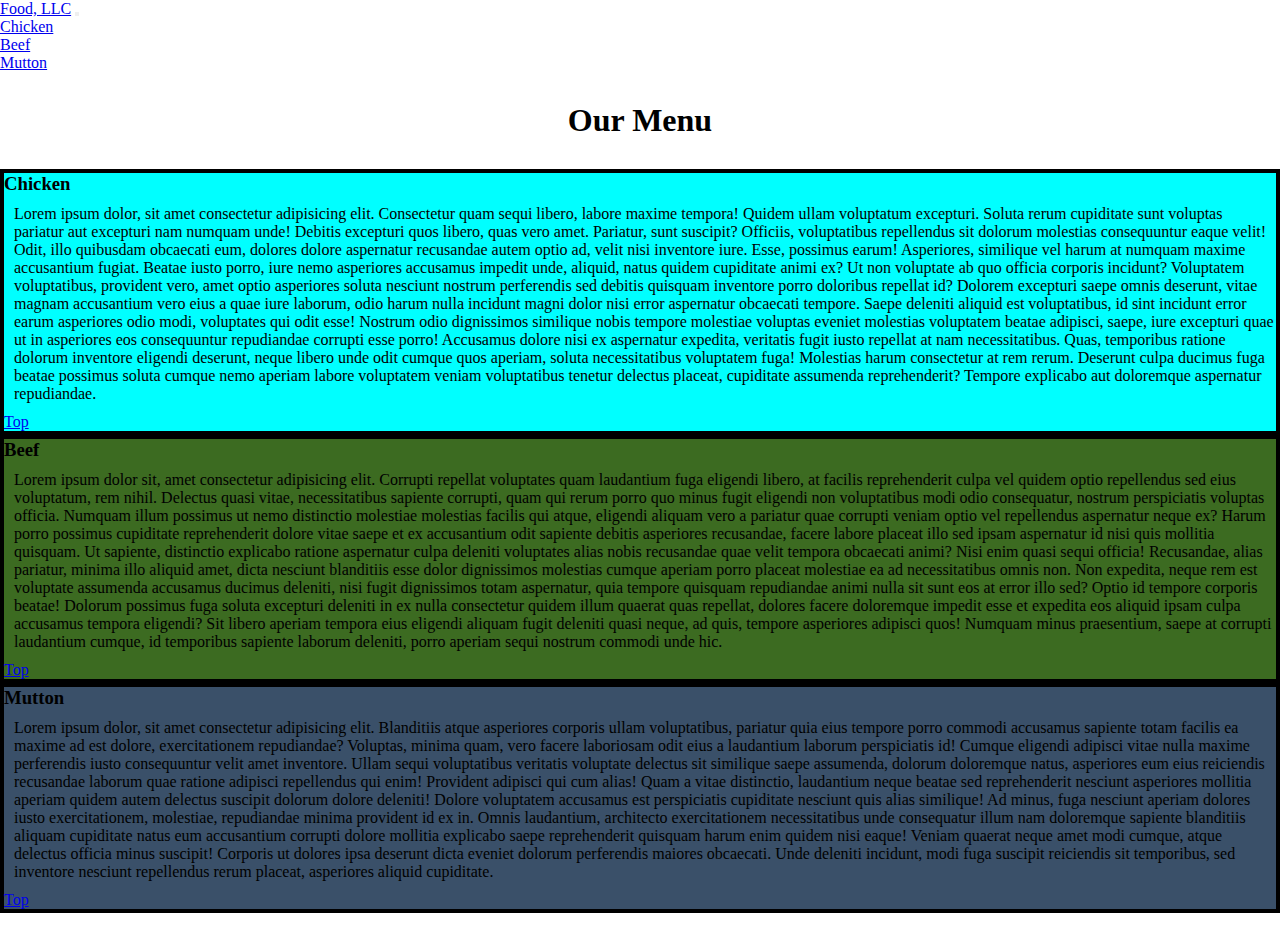
<file: module3_solution/index.html>
<!DOCTYPE html>
<html lang="en">
<head>
    <meta charset="UTF-8">
    <meta name="viewport" content="width=device-width, initial-scale=1.0">
    <title>Mod 3 Solution</title>
    <link href="https://cdn.jsdelivr.net/npm/bootstrap@5.0.2/dist/css/bootstrap.min.css" rel="stylesheet" integrity="sha384-EVSTQN3/azprG1Anm3QDgpJLIm9Nao0Yz1ztcQTwFspd3yD65VohhpuuCOmLASjC" crossorigin="anonymous">
    <link rel="stylesheet" href="style.css">
</head>
<body>
    <nav class="navbar navbar-expand-lg navbar-dark bg-dark">
        <div class="container-fluid">
          <a class="navbar-brand" href="#">Food, LLC</a>
          <button class="navbar-toggler" type="button" data-bs-toggle="collapse" data-bs-target="#navbarSupportedContent" aria-controls="navbarSupportedContent" aria-expanded="false" aria-label="Toggle navigation">
            <span class="navbar-toggler-icon"></span>
          </button>
          <div class="collapse navbar-collapse visible-xs" id="navbarSupportedContent">
            <ul class="navbar-nav me-auto mb-2 mb-lg-0 d-lg-none text-center">
              <li class="nav-item">
                <a class="nav-link" aria-current="page" href="#para1">Chicken</a>
              </li>
              <li class="nav-item">
                <a class="nav-link " aria-current="page" href="#para2">Beef</a>
              </li>
              <li class="nav-item">
                <a class="nav-link " aria-current="page" href="#para3">Mutton</a>
              </li>
            </form>
          </div>
        </div>
      </nav>
    <h1>Our Menu</h1>
    <div id="main" class="container-fluid">
        <div class="row">
            <div id="para1" class="col-lg-12 col-sm-8">
                <h3 class="text-center">Chicken</h3>
            <p>Lorem ipsum dolor, sit amet consectetur adipisicing elit. Consectetur quam sequi libero, labore maxime tempora! Quidem ullam voluptatum excepturi. Soluta rerum cupiditate sunt voluptas pariatur aut excepturi nam numquam unde! Debitis excepturi quos libero, quas vero amet. Pariatur, sunt suscipit? Officiis, voluptatibus repellendus sit dolorum molestias consequuntur eaque velit! Odit, illo quibusdam obcaecati eum, dolores dolore aspernatur recusandae autem optio ad, velit nisi inventore iure. Esse, possimus earum! Asperiores, similique vel harum at numquam maxime accusantium fugiat. Beatae iusto porro, iure nemo asperiores accusamus impedit unde, aliquid, natus quidem cupiditate animi ex? Ut non voluptate ab quo officia corporis incidunt? Voluptatem voluptatibus, provident vero, amet optio asperiores soluta nesciunt nostrum perferendis sed debitis quisquam inventore porro doloribus repellat id? Dolorem excepturi saepe omnis deserunt, vitae magnam accusantium vero eius a quae iure laborum, odio harum nulla incidunt magni dolor nisi error aspernatur obcaecati tempore. Saepe deleniti aliquid est voluptatibus, id sint incidunt error earum asperiores odio modi, voluptates qui odit esse! Nostrum odio dignissimos similique nobis tempore molestiae voluptas eveniet molestias voluptatem beatae adipisci, saepe, iure excepturi quae ut in asperiores eos consequuntur repudiandae corrupti esse porro! Accusamus dolore nisi ex aspernatur expedita, veritatis fugit iusto repellat at nam necessitatibus. Quas, temporibus ratione dolorum inventore eligendi deserunt, neque libero unde odit cumque quos aperiam, soluta necessitatibus voluptatem fuga! Molestias harum consectetur at rem rerum. Deserunt culpa ducimus fuga beatae possimus soluta cumque nemo aperiam labore voluptatem veniam voluptatibus tenetur delectus placeat, cupiditate assumenda reprehenderit? Tempore explicabo aut doloremque aspernatur repudiandae.</p>
            <a href="#top">Top</a>
          </div>
        <div id="para2" class="col-lg-12 col-sm-8">
            <h3 class="text-center">Beef</h3>
            <p>Lorem ipsum dolor sit, amet consectetur adipisicing elit. Corrupti repellat voluptates quam laudantium fuga eligendi libero, at facilis reprehenderit culpa vel quidem optio repellendus sed eius voluptatum, rem nihil. Delectus quasi vitae, necessitatibus sapiente corrupti, quam qui rerum porro quo minus fugit eligendi non voluptatibus modi odio consequatur, nostrum perspiciatis voluptas officia. Numquam illum possimus ut nemo distinctio molestiae molestias facilis qui atque, eligendi aliquam vero a pariatur quae corrupti veniam optio vel repellendus aspernatur neque ex? Harum porro possimus cupiditate reprehenderit dolore vitae saepe et ex accusantium odit sapiente debitis asperiores recusandae, facere labore placeat illo sed ipsam aspernatur id nisi quis mollitia quisquam. Ut sapiente, distinctio explicabo ratione aspernatur culpa deleniti voluptates alias nobis recusandae quae velit tempora obcaecati animi? Nisi enim quasi sequi officia! Recusandae, alias pariatur, minima illo aliquid amet, dicta nesciunt blanditiis esse dolor dignissimos molestias cumque aperiam porro placeat molestiae ea ad necessitatibus omnis non. Non expedita, neque rem est voluptate assumenda accusamus ducimus deleniti, nisi fugit dignissimos totam aspernatur, quia tempore quisquam repudiandae animi nulla sit sunt eos at error illo sed? Optio id tempore corporis beatae! Dolorum possimus fuga soluta excepturi deleniti in ex nulla consectetur quidem illum quaerat quas repellat, dolores facere doloremque impedit esse et expedita eos aliquid ipsam culpa accusamus tempora eligendi? Sit libero aperiam tempora eius eligendi aliquam fugit deleniti quasi neque, ad quis, tempore asperiores adipisci quos! Numquam minus praesentium, saepe at corrupti laudantium cumque, id temporibus sapiente laborum deleniti, porro aperiam sequi nostrum commodi unde hic.</p>
            <a href="#top">Top</a>
          </div>
        <div id="para3" class="col-lg-12 col-sm-8">
            <h3 class="text-center">Mutton</h3>
            <p>Lorem ipsum dolor, sit amet consectetur adipisicing elit. Blanditiis atque asperiores corporis ullam voluptatibus, pariatur quia eius tempore porro commodi accusamus sapiente totam facilis ea maxime ad est dolore, exercitationem repudiandae? Voluptas, minima quam, vero facere laboriosam odit eius a laudantium laborum perspiciatis id! Cumque eligendi adipisci vitae nulla maxime perferendis iusto consequuntur velit amet inventore. Ullam sequi voluptatibus veritatis voluptate delectus sit similique saepe assumenda, dolorum doloremque natus, asperiores eum eius reiciendis recusandae laborum quae ratione adipisci repellendus qui enim! Provident adipisci qui cum alias! Quam a vitae distinctio, laudantium neque beatae sed reprehenderit nesciunt asperiores mollitia aperiam quidem autem delectus suscipit dolorum dolore deleniti! Dolore voluptatem accusamus est perspiciatis cupiditate nesciunt quis alias similique! Ad minus, fuga nesciunt aperiam dolores iusto exercitationem, molestiae, repudiandae minima provident id ex in. Omnis laudantium, architecto exercitationem necessitatibus unde consequatur illum nam doloremque sapiente blanditiis aliquam cupiditate natus eum accusantium corrupti dolore mollitia explicabo saepe reprehenderit quisquam harum enim quidem nisi eaque! Veniam quaerat neque amet modi cumque, atque delectus officia minus suscipit! Corporis ut dolores ipsa deserunt dicta eveniet dolorum perferendis maiores obcaecati. Unde deleniti incidunt, modi fuga suscipit reiciendis sit temporibus, sed inventore nesciunt repellendus rerum placeat, asperiores aliquid cupiditate.</p>
            <a href="#top">Top</a>
          </div>
    </div>
    </div>
    <script src="https://cdn.jsdelivr.net/npm/@popperjs/core@2.9.2/dist/umd/popper.min.js" integrity="sha384-IQsoLXl5PILFhosVNubq5LC7Qb9DXgDA9i+tQ8Zj3iwWAwPtgFTxbJ8NT4GN1R8p" crossorigin="anonymous"></script>
    <script src="https://cdn.jsdelivr.net/npm/bootstrap@5.0.2/dist/js/bootstrap.min.js" integrity="sha384-cVKIPhGWiC2Al4u+LWgxfKTRIcfu0JTxR+EQDz/bgldoEyl4H0zUF0QKbrJ0EcQF" crossorigin="anonymous"></script>
</body>
</html>
</file>
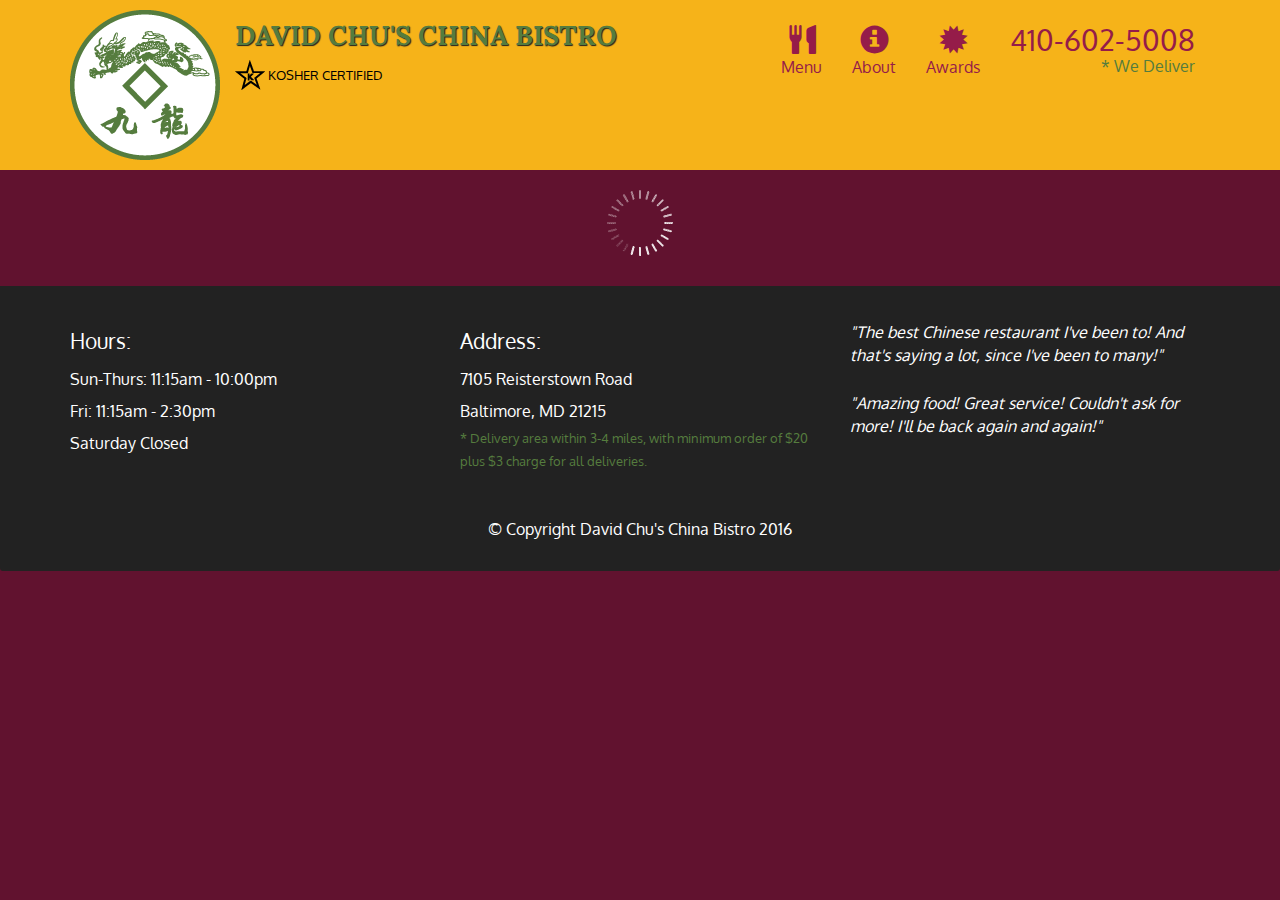
<file: Module5_solution/index.html>
<!doctype html>
<html lang="en">
  <head>
    <meta charset="utf-8">
    <meta http-equiv="X-UA-Compatible" content="IE=edge">
    <meta name="viewport" content="width=device-width, initial-scale=1">
    <title>David Chu's China Bistro</title>
    <link rel="stylesheet" href="css/bootstrap.min.css">
    <link rel="stylesheet" href="css/styles.css">
    <link href='https://fonts.googleapis.com/css?family=Oxygen:400,300,700' rel='stylesheet' type='text/css'>
    <link href='https://fonts.googleapis.com/css?family=Lora' rel='stylesheet' type='text/css'>
  </head>
<body>
  <header>
    <nav id="header-nav" class="navbar navbar-default">
      <div class="container">
        <div class="navbar-header">
          <a href="index.html" class="pull-left visible-md visible-lg">
            <div id="logo-img" alt="Logo image"></div>
          </a>

          <div class="navbar-brand">
            <a href="index.html"><h1>David Chu's China Bistro</h1></a>
            <p>
              <img src="images/star-k-logo.png" alt="Kosher certification">
              <span>Kosher Certified</span>
            </p>
          </div>

          <button id="navbarToggle" type="button" class="navbar-toggle collapsed" data-toggle="collapse" data-target="#collapsable-nav" aria-expanded="false">
            <span class="sr-only">Toggle navigation</span>
            <span class="icon-bar"></span>
            <span class="icon-bar"></span>
            <span class="icon-bar"></span>
          </button>
        </div>
        
        <div id="collapsable-nav" class="collapse navbar-collapse">
           <ul id="nav-list" class="nav navbar-nav navbar-right">
            <li id="navHomeButton" class="visible-xs active">
              <a href="index.html">
                <span class="glyphicon glyphicon-home"></span> Home</a>
            </li>
            <li id="navMenuButton">
              <a href="#" onclick="$dc.loadMenuCategories();">
                <span class="glyphicon glyphicon-cutlery"></span><br class="hidden-xs"> Menu</a>
            </li>
            <li>
              <a href="#">
                <span class="glyphicon glyphicon-info-sign"></span><br class="hidden-xs"> About</a>
            </li>
            <li>
              <a href="#">
                <span class="glyphicon glyphicon-certificate"></span><br class="hidden-xs"> Awards</a>
            </li>
            <li id="phone" class="hidden-xs">
              <a href="tel:410-602-5008">
                <span>410-602-5008</span></a><div>* We Deliver</div>
            </li>
          </ul><!-- #nav-list -->
        </div><!-- .collapse .navbar-collapse -->
      </div><!-- .container -->
    </nav><!-- #header-nav -->
  </header>

  <div id="call-btn" class="visible-xs">
    <a class="btn" href="tel:410-602-5008">
    <span class="glyphicon glyphicon-earphone"></span>
    410-602-5008
    </a>
  </div>
  <div id="xs-deliver" class="text-center visible-xs">* We Deliver</div>

  <div id="main-content" class="container"></div>

  <footer class="panel-footer">
    <div class="container">
      <div class="row">
        <section id="hours" class="col-sm-4">
          <span>Hours:</span><br>
          Sun-Thurs: 11:15am - 10:00pm<br>
          Fri: 11:15am - 2:30pm<br>
          Saturday Closed
          <hr class="visible-xs">
        </section>
        <section id="address" class="col-sm-4">
          <span>Address:</span><br>
          7105 Reisterstown Road<br>
          Baltimore, MD 21215
          <p>* Delivery area within 3-4 miles, with minimum order of $20 plus $3 charge for all deliveries.</p>
          <hr class="visible-xs">
        </section>
        <section id="testimonials" class="col-sm-4">
          <p>"The best Chinese restaurant I've been to! And that's saying a lot, since I've been to many!"</p>
          <p>"Amazing food! Great service! Couldn't ask for more! I'll be back again and again!"</p>
        </section>
      </div>
      <div class="text-center">&copy; Copyright David Chu's China Bistro 2016</div>
    </div>
  </footer>

  <!-- jQuery (Bootstrap JS plugins depend on it) -->
  <script src="js/jquery-2.1.4.min.js"></script>
  <script src="js/bootstrap.min.js"></script>
  <script src="js/ajax-utils.js"></script>
  <script src="js/script.js"></script>
</body>
</html>
</file>
<file: module3_solution/style.css>
* {
    margin: 0;
    padding: 0;
    box-sizing: border-box;
}
#main {
    margin: 30px 0px 30px 0px;
    display: grid;

}
h1 {
    margin-top: 30px;
    text-align: center;
}
p {
    padding: 10px 0px 10px 10px;
    font-family: cursive;
}
.row { 
    row-gap: 20px;
}
#para1 {
    background-color: aqua;
    border: 4px solid black;
    margin: auto;
}
#para2 {
    background-color: rgb(60, 107, 33);
    border: 4px solid black;
    margin: auto;
}
#para3 {
    background-color: rgb(58, 80, 105);
    border: 4px solid black;
    margin: auto;
}
</file>
<file: Module5_solution/css/styles.css>
body {
  font-size: 16px;
  color: #fff;
  background-color: #61122f;
  font-family: 'Oxygen', sans-serif;
}

/** HEADER **/
#header-nav {
  background-color: #f6b319;
  border-radius: 0;
  border: 0;
}

#logo-img {
  background: url('../images/restaurant-logo_large.png') no-repeat;
  width: 150px;
  height: 150px;
  margin: 10px 15px 10px 0;
}

.navbar-brand {
  padding-top: 25px;
}
.navbar-brand h1 { /* Restaurant name */
  font-family: 'Lora', serif;
  color: #557c3e;
  font-size: 1.5em;
  text-transform: uppercase;
  font-weight: bold;
  text-shadow: 1px 1px 1px #222;
  margin-top: 0;
  margin-bottom: 0;
  line-height: .75;
}
.navbar-brand a:hover, .navbar-brand a:focus {
  text-decoration: none;
}
.navbar-brand p { /* Kosher cert */
  color: #000;
  text-transform: uppercase;
  font-size: .7em;
  margin-top: 15px;
}
.navbar-brand p span { /* Star-K */
  vertical-align: middle;
}

#nav-list {
  margin-top: 10px;
}
#nav-list a {
  color: #951C49;
  text-align: center;
}
#nav-list a:hover {
  background: #E7E7E7;
}
#nav-list a span {
  font-size: 1.8em;
}

#phone {
  margin-top: 5px;
}
#phone a { /* Phone number */
  text-align: right;
  padding-bottom: 0;
}
#phone div { /* We Deliver */
  color: #557c3e;
  text-align: right;
  padding-right: 15px;
}

.navbar-header button.navbar-toggle, .navbar-header .icon-bar {
  border: 1px solid #61122f;
}
.navbar-header button.navbar-toggle {
  clear: both;
  margin-top: -30px;
}
/* END HEADER */

/* FOOTER */
.panel-footer {
  margin-top: 30px;
  padding-top: 35px;
  padding-bottom: 30px;
  background-color: #222;
  border-top: 0;
}
.panel-footer div.row {
  margin-bottom: 35px;
}
#hours, #address {
  line-height: 2;
}
#hours > span, #address > span {
  font-size: 1.3em;
}
#address p {
  color: #557c3e;
  font-size: .8em;
  line-height: 1.8;
}
#testimonials {
  font-style: italic;
}
#testimonials p:nth-child(2) {
  margin-top: 25px;
}
/* END FOOTER */



/* HOME PAGE */
.container .jumbotron {
  box-shadow: 0 0 50px #3F0C1F;
  border: 2px solid #3F0C1F;
}

#menu-tile, #specials-tile, #map-tile {
  height: 250px;
  width: 100%;
  margin-bottom: 15px;
  position: relative;
  border: 2px solid #3F0C1F;
  overflow: hidden;
}
#menu-tile:hover, #specials-tile:hover, #map-tile:hover {
  box-shadow: 0 1px 5px 1px #cccccc;
}
#menu-tile {
  background: url('../images/menu-tile.jpg') no-repeat;
  background-position: center;
}
#specials-tile {
  background: url('../images/specials-tile.jpg') no-repeat;
  background-position: center;
}
#menu-tile span, #specials-tile span, #map-tile span {
  position: absolute;
  bottom: 0;
  right: 0;
  width: 100%;
  text-align: center;
  font-size: 1.6em;
  text-transform: uppercase;
  background-color: #000;
  color: #fff;
  opacity: .8;
}
/* END HOME PAGE */

/* MENU CATEGORIES PAGE */
.category-tile { 
  position: relative;
  border: 2px solid #3F0C1F;
  overflow: hidden;
  width: 200px;
  height: 200px;
  margin: 0 auto 15px;
}
.category-tile span {
  position: absolute;
  bottom: 0;
  right: 0;
  width: 100%;
  text-align: center;
  font-size: 1.2em;
  text-transform: uppercase;
  background-color: #000;
  color: #fff;
  opacity: .8;
}
.category-tile:hover {
  box-shadow: 0 1px 5px 1px #cccccc;
}

#menu-categories-title + div {
  margin-bottom: 50px;
}
/* END MENU CATEGORIES PAGE */

/* SINGLE CATEGORY PAGE */
.menu-item-tile {
  margin-bottom: 25px;
}
.menu-item-tile hr {
  width: 80%;
}
.menu-item-tile .menu-item-price {
  font-size: 1.1em;
  text-align: right;
  margin-top: -15px;
  margin-right: -15px;
}
.menu-item-tile .menu-item-price span {
  font-size: .6em;
}
.menu-item-photo {
  position: relative;
  border: 2px solid #3F0C1F; 
  overflow: hidden;
  padding: 0;
  margin-right: -15px;
  margin-left: auto;
  margin-bottom: 20px;
  max-width: 250px;
}
.menu-item-photo div {
  position: absolute;
  bottom: 0;
  right: 0;
  width: 80px;
  background-color: #557c3e;
  text-align: center;
}
.menu-item-description {
  padding-right: 30px;
}
h3.menu-item-title {
  margin: 0 0 10px;
}
.menu-item-details {
  font-size: .9em;
  font-style: italic;
}
/* END SINGLE CATEGORY PAGE */


/********** Large devices only **********/
@media (min-width: 1200px) {
  .container .jumbotron {
    background: url('../images/jumbotron_1200.jpg') no-repeat;
    height: 675px;
  }
}

/********** Medium devices only **********/
@media (min-width: 992px) and (max-width: 1199px) {
  /* Header */
  #logo-img {
    background: url('../images/restaurant-logo_medium.png') no-repeat;
    width: 100px;
    height: 100px;
    margin: 5px 5px 5px 0;
  }
  /* End Header */

  /* Home Page */
  .container .jumbotron {
    background: url('../images/jumbotron_992.jpg') no-repeat;
    height: 558px;
  }
  /* End Home Page */
}

/********** Small devices only **********/
@media (min-width: 768px) and (max-width: 991px) {
  /* Home Page */
  .container .jumbotron {
    background: url('../images/jumbotron_768.jpg') no-repeat;
    height: 432px;
  }
  /* End Home Page */
}

/********** Extra small devices only **********/
@media (max-width: 767px) {
  /* Header */
  .navbar-brand {
    padding-top: 10px;
    height: 80px;
  }
  .navbar-brand h1 { /* Restaurant name */
    padding-top: 10px;
    font-size: 5vw; /* 1vw = 1% of viewport width */
  }
  .navbar-brand p { /* Kosher cert */
    font-size: .6em;
    margin-top: 12px;
  }
  .navbar-brand p img { /* Star-K */
    height: 20px;
  }

  #collapsable-nav a { /* Collapsed nav menu text */
    font-size: 1.2em;
  }
  #collapsable-nav a span { /* Collapsed nav menu glyph */
    font-size: 1em;
    margin-right: 5px;
  }

  #call-btn > a {
    font-size: 1.5em;
    display: block;
    margin: 0 20px;
    padding: 10px;
    border: 2px solid #fff;
    background-color: #f6b319;
    color: #951c49;
  }
  #xs-deliver {
    margin-top: 5px;
    font-size: .7em;
    letter-spacing: .1em;
    text-transform: uppercase;
  }
  /* End Header */

  /* Footer */
  .panel-footer section {
    margin-bottom: 30px;
    text-align: center;
  }
  .panel-footer section:nth-child(3) {
    margin-bottom: 0; /* margin already exists on the whole row */
  }
  .panel-footer section hr {
    width: 50%;
  }
  /* End Footer */

  /* Home Page */
  .container .jumbotron {
    margin-top: 30px;
    padding: 0;
  }
  #menu-tile, #specials-tile {
    width: 360px;
    margin: 0 auto 15px;
  }

  .menu-item-photo {
    margin-right: auto;
  }
  .menu-item-tile .menu-item-price {
    text-align: center;
  }
  .menu-item-description {
    text-align: center;;
  }
}


/********** Super extra small devices Only :-) (e.g., iPhone 4) **********/
@media (max-width: 479px) {
  /* Header */
  .navbar-brand h1 { /* Restaurant name */
    padding-top: 5px;
    font-size: 6vw;
  }
  /* End Header */
  
  /* Home page */
  #menu-tile, #specials-tile {
    width: 280px;
    margin: 0 auto 15px;
  }

  .col-xxs-12 {
    position: relative;
    min-height: 1px;
    padding-right: 15px;
    padding-left: 15px;
    float: left;
    width: 100%;
  }
}
</file>
